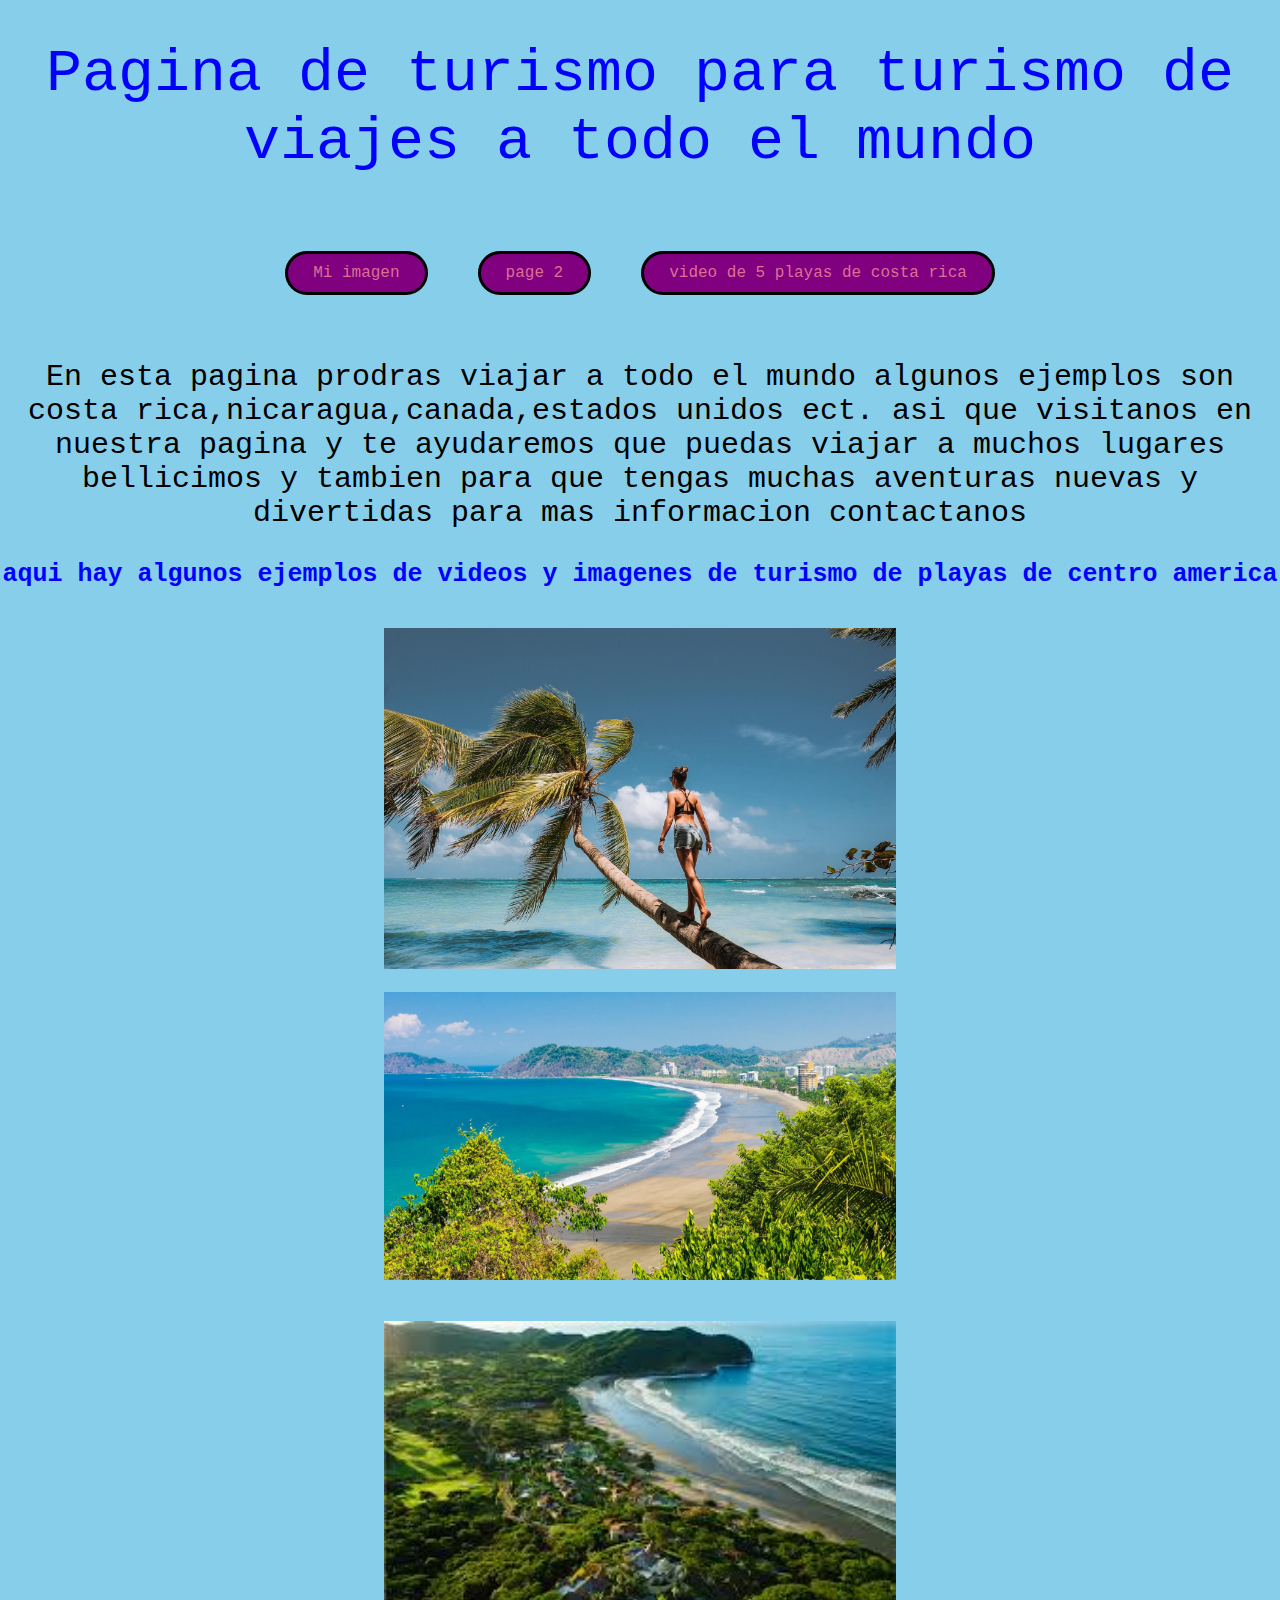
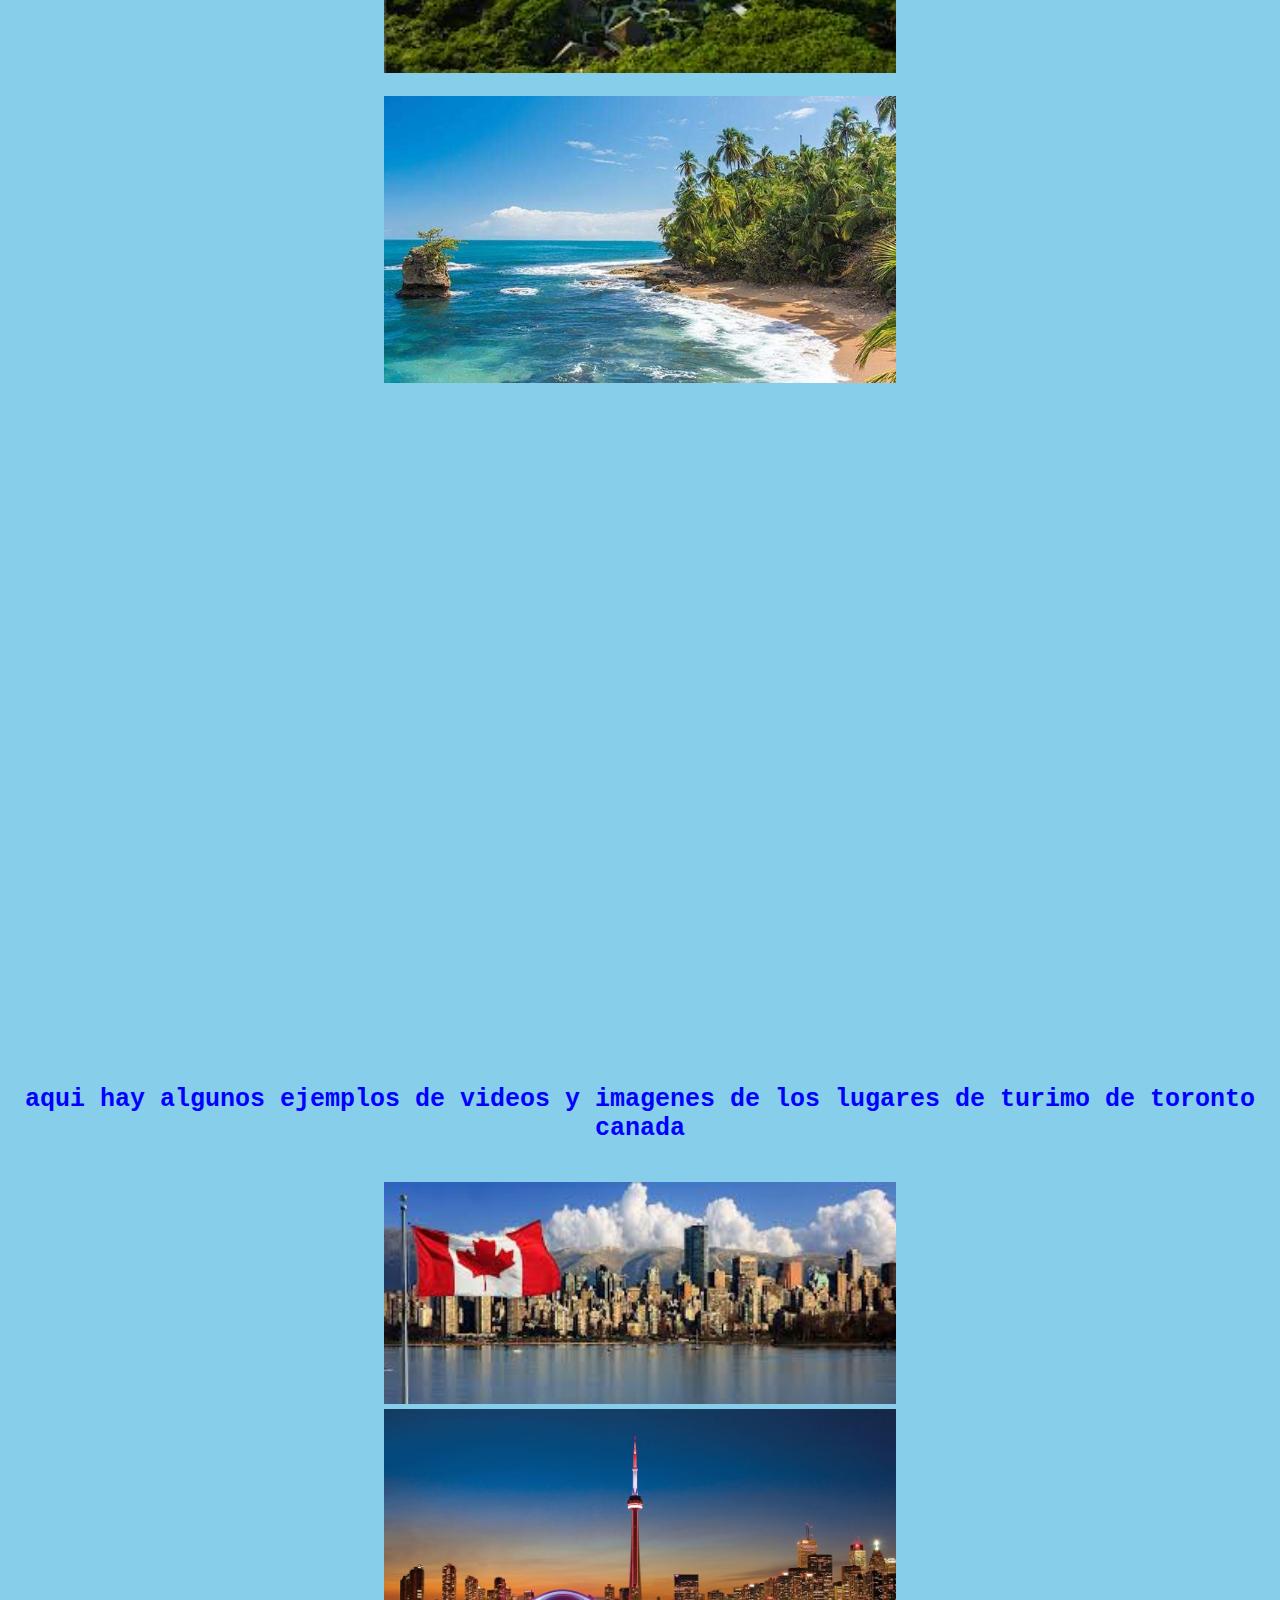
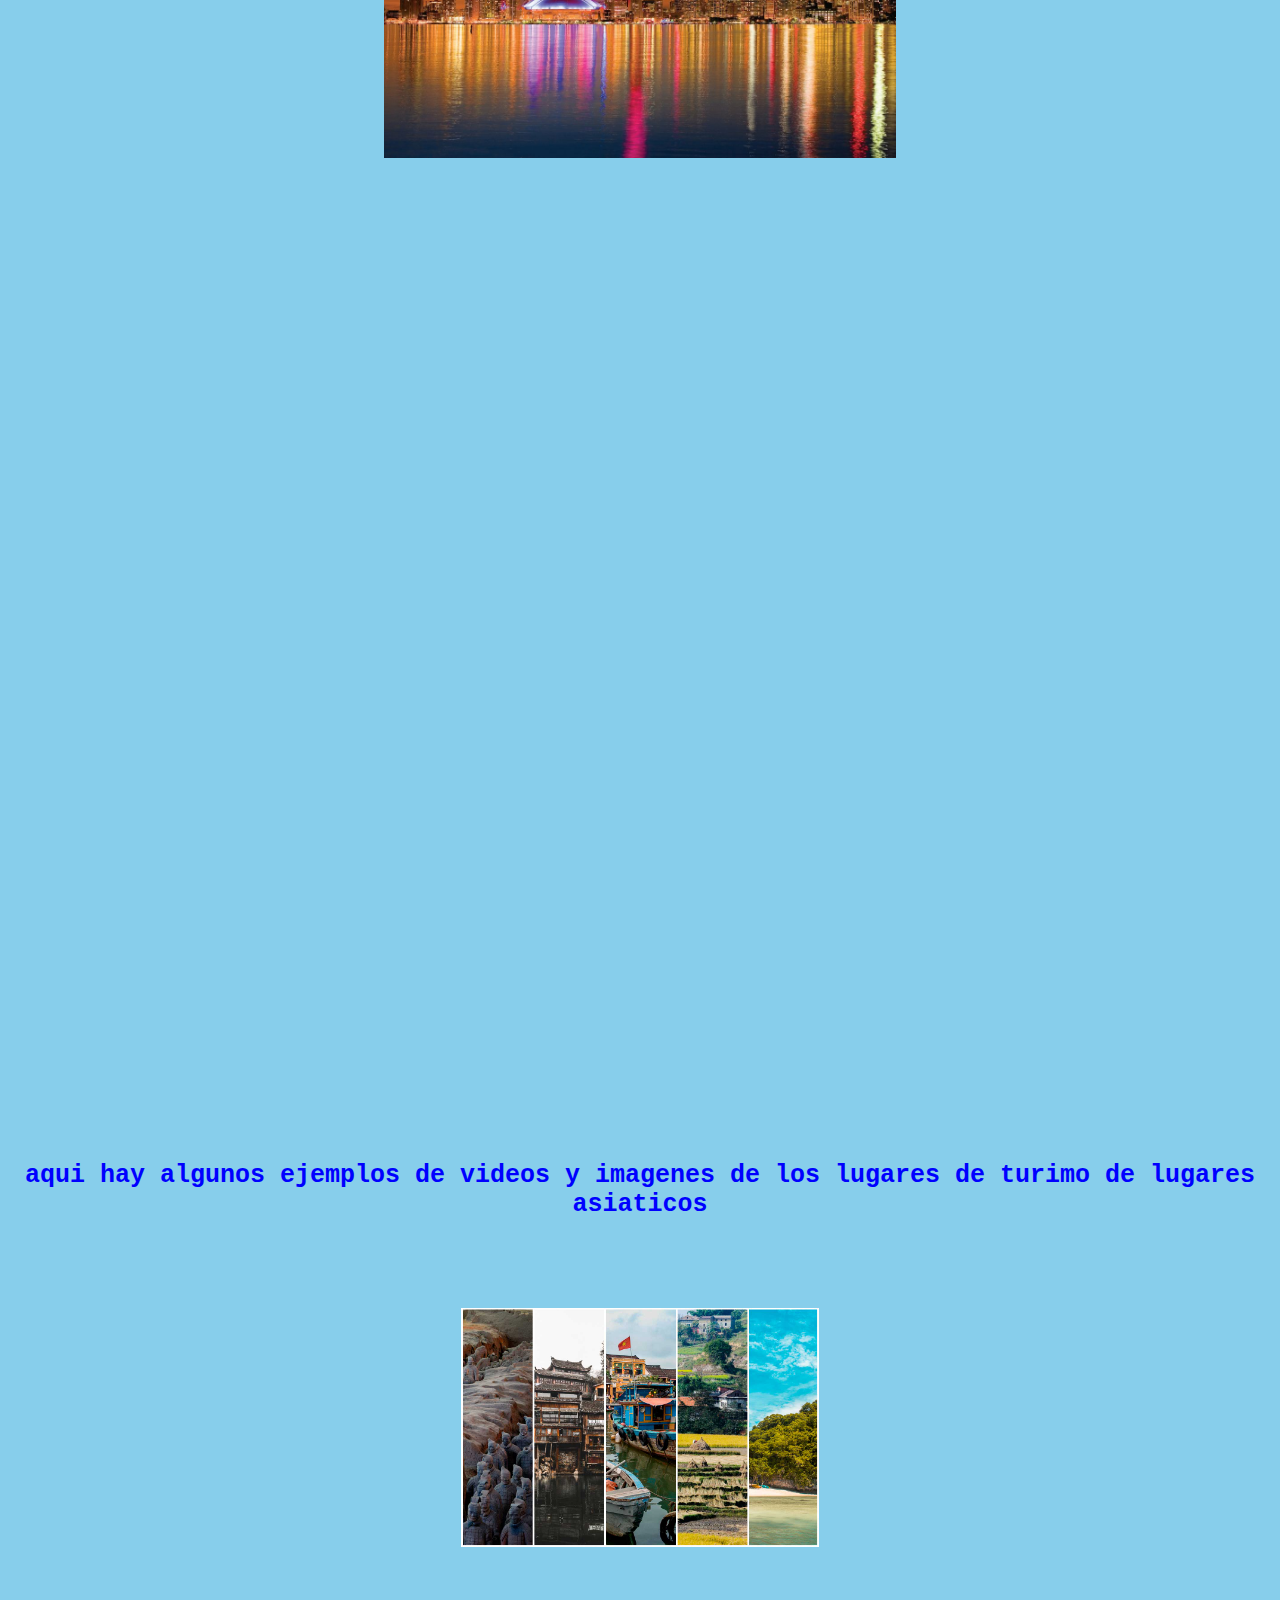
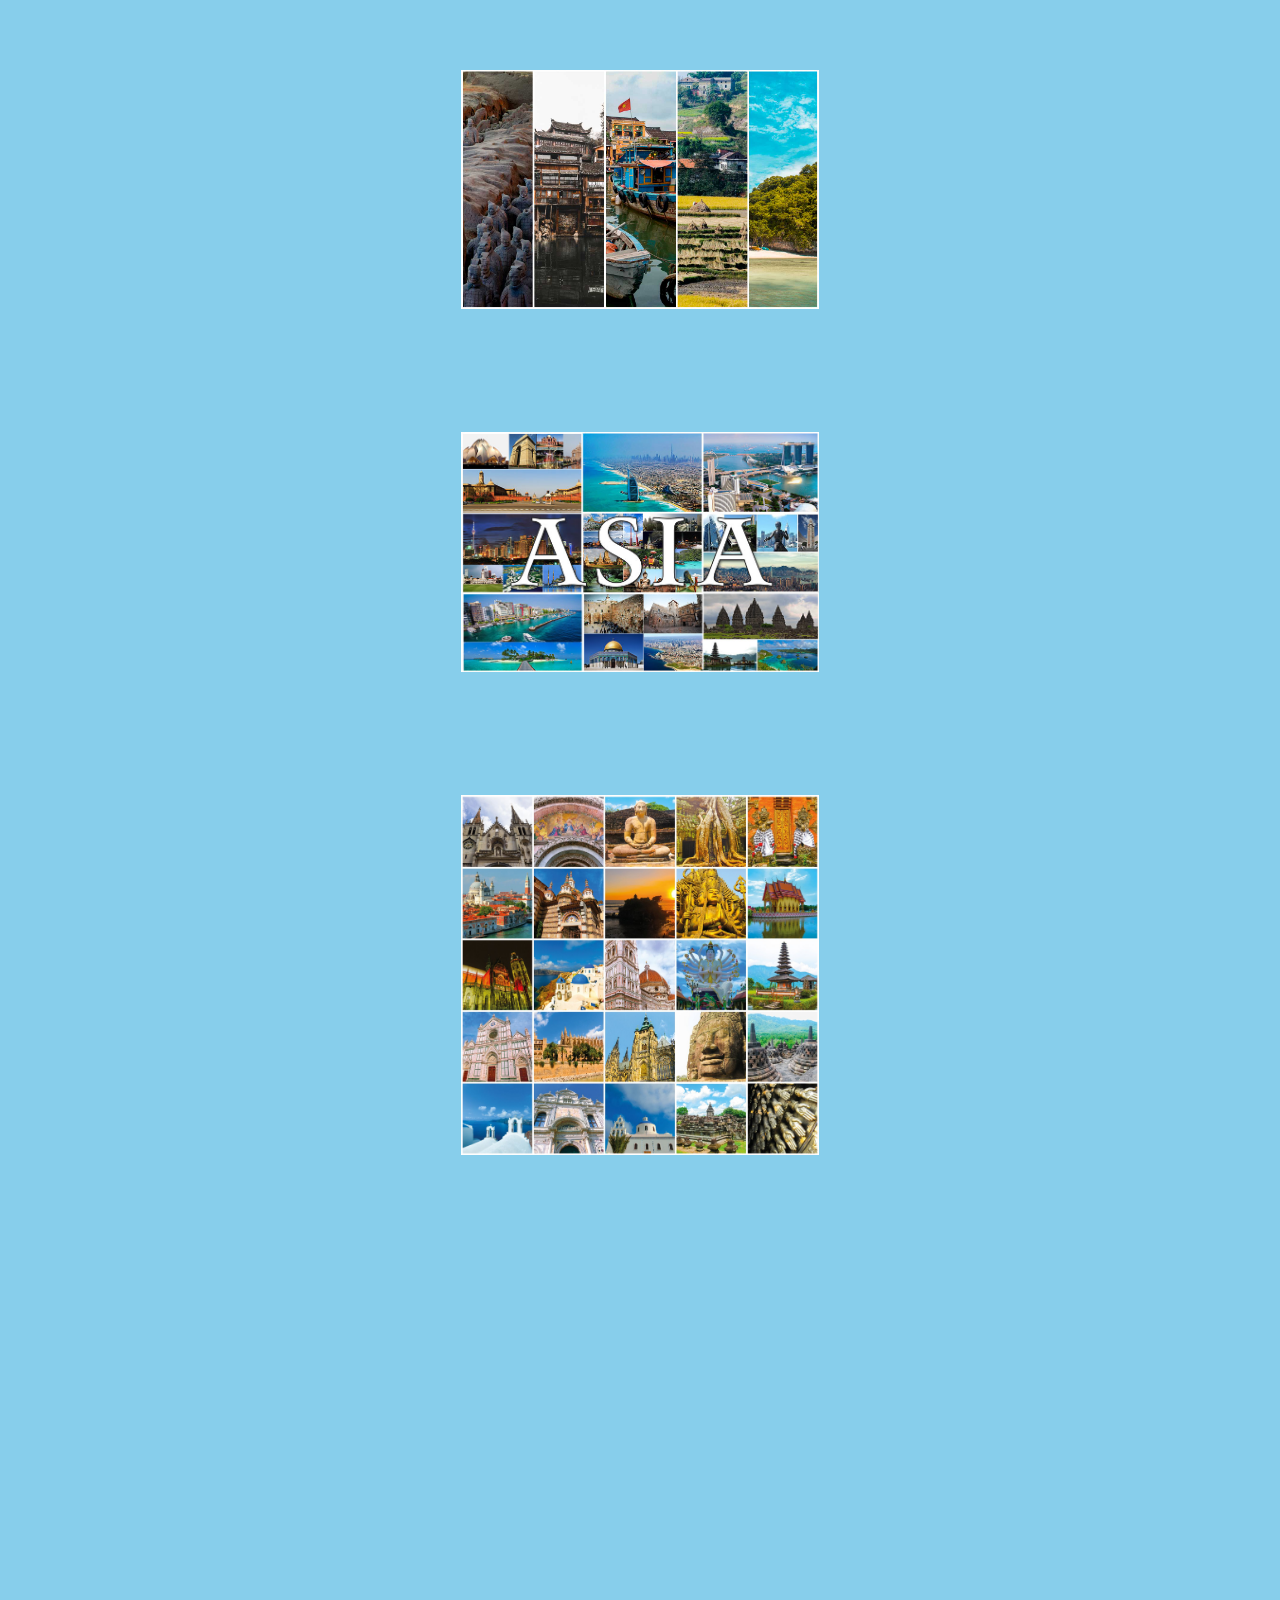
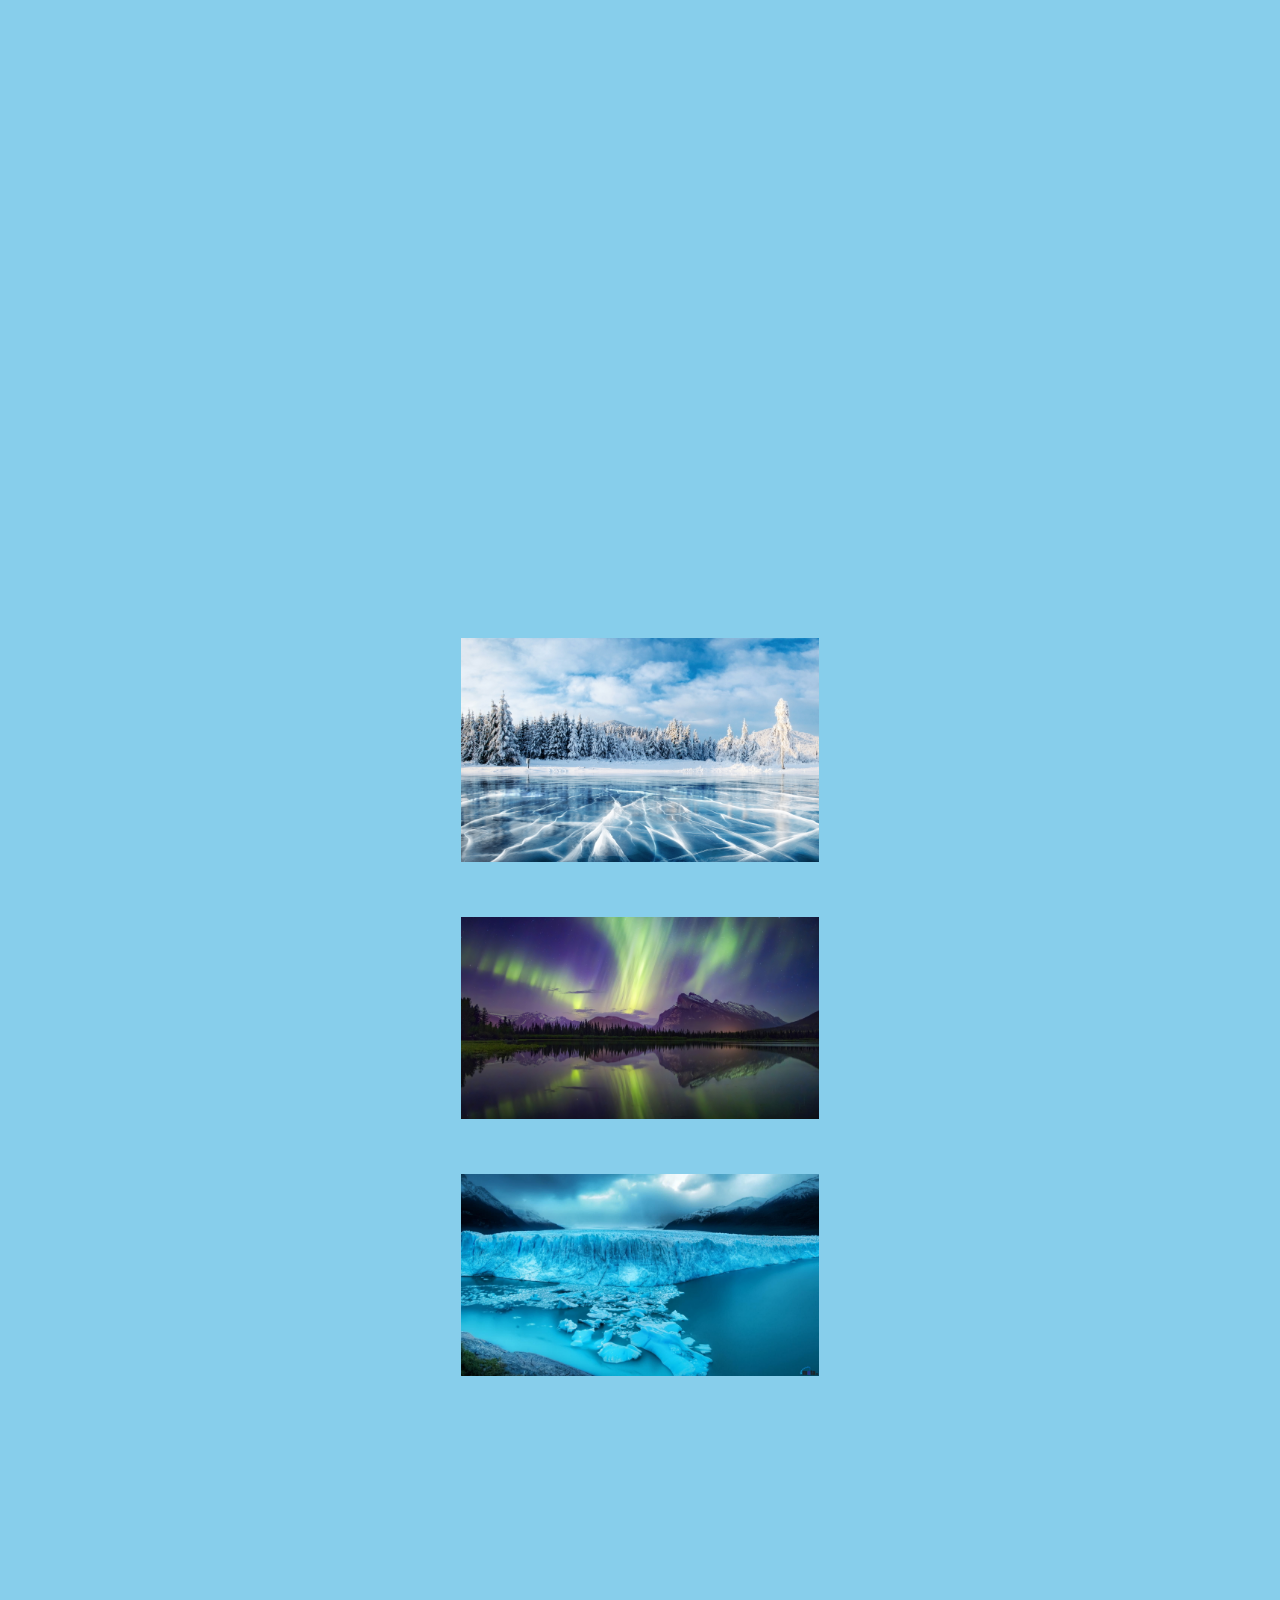
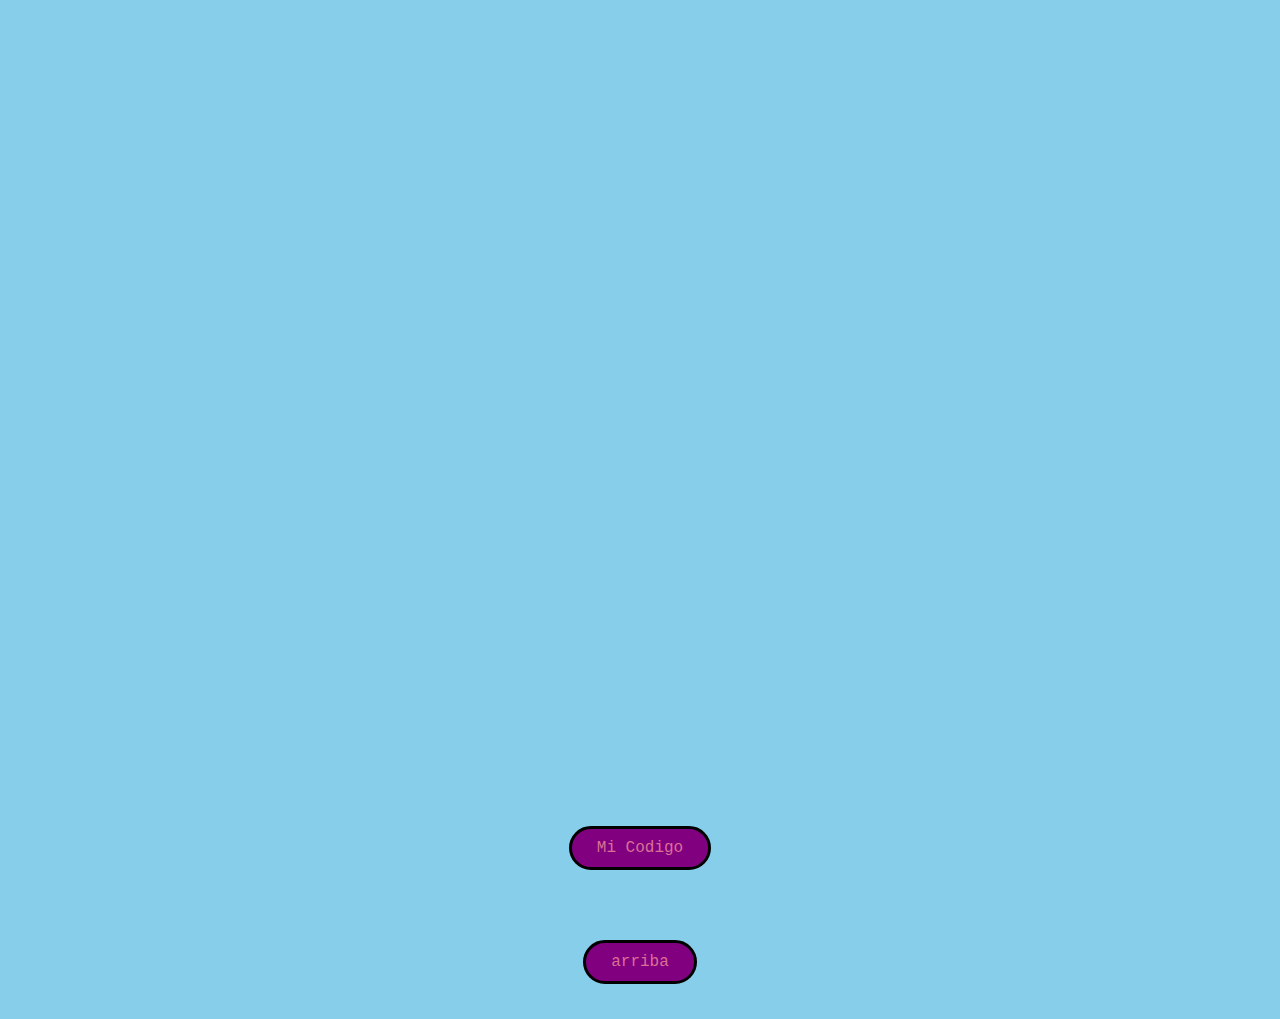
<file: index.html>
<!DOCTYPE html>
<html>
<head>
	<meta charset="utf-8">
	<meta name="viewport" content="width=device-width, initial-scale=1">
	<title>mi pagina hecha por mermelada</title>
<link rel="stylesheet" type="text/css" href="./styles/styles.css">
</head>
<body>
    <h1 id="#top">Pagina de turismo para turismo de viajes a todo el mundo</h1>
    <div id="flex-nav">
        <a href="#home-image"> Mi imagen</a>
        <a href="./pages/page2.html"> page 2</a>
        <a href="#video">video de 5 playas de costa rica</a>
    </div>

    <p>En esta pagina prodras viajar a todo el mundo algunos ejemplos son costa rica,nicaragua,canada,estados unidos ect. asi que visitanos en nuestra pagina y te ayudaremos que puedas viajar a muchos lugares bellicimos y tambien para que tengas muchas aventuras nuevas y divertidas para mas informacion contactanos</p>

    <h2 id="copy1">aqui hay algunos ejemplos de videos y imagenes de turismo de playas de centro america</h2>
    <br>
    <div lass="image-container" id="home-image">
        <img src="./images/Nicaragua-beach2.jpg">
    </div>
    <br>
    <div id="video">

    <div lass="image-container" id="home-image"> 
        <img src="./images/Costa_Rica-beach.jpg">
    </div>
    <br>
    <br>
    <div lass="image-container" id="home-image"> 
        <img src="./images/Nicaragua-beach.jpg">
    </div>
    <br>
    <div lass="image-container" id="home-image"> 
        <img src="./images/Costa_Rica.jpg">
    </div>
    <br>
    <iframe width="560" height="315" src="https://www.youtube.com/embed/7waCoqkIRDQ?si=ylrIm_Vqic9XGKWw" title="YouTube video player" frameborder="0" allow="accelerometer; autoplay; clipboard-write; encrypted-media; gyroscope; picture-in-picture; web-share" allowfullscreen></iframe>
    <br>
    <iframe width="560" height="315" src="https://www.youtube.com/embed/Epjv329Agm4?si=9VYjyW9KWirOvv0t" title="YouTube video player" frameborder="0" allow="accelerometer; autoplay; clipboard-write; encrypted-media; gyroscope; picture-in-picture; web-share" allowfullscreen></iframe>
    <br>
    <br>

    <h2 id="copy1">aqui hay algunos ejemplos de videos y imagenes de los lugares de turimo de toronto canada</h2>
    <br>
    <div lass="image-container" id="home-image"> 
        <img src="./images/vancouver-canada.jpg">
    <br>
    <div lass="image-container" id="home-image"> 
        <img src="./images/toronto-canada.jpg">
    </div>
    <br>
    <iframe width="560" height="315" src="https://www.youtube.com/embed/AiRISU4CYuQ?si=N-dpz5uQbTpxsb9s&amp;start=3" title="YouTube video player" frameborder="0" allow="accelerometer; autoplay; clipboard-write; encrypted-media; gyroscope; picture-in-picture; web-share" allowfullscreen></iframe>
    <br>
    <iframe width="560" height="315" src="https://www.youtube.com/embed/iy1GrAq6l2Q?si=dLctNYxuEemkBbBS&amp;start=3" title="YouTube video player" frameborder="0" allow="accelerometer; autoplay; clipboard-write; encrypted-media; gyroscope; picture-in-picture; web-share" allowfullscreen></iframe>
    <br>
    <iframe width="560" height="315" src="https://www.youtube.com/embed/f7JpN8PS1lU?si=3C0J3vHNFWicTxEq&amp;start=3" title="YouTube video player" frameborder="0" allow="accelerometer; autoplay; clipboard-write; encrypted-media; gyroscope; picture-in-picture; web-share" allowfullscreen></iframe>
    <br>
    <h2 id="copy1">aqui hay algunos ejemplos de videos y imagenes de los lugares de turimo de lugares asiaticos</h2>
    <br>
    <div class="image-container" id="home-image"> 
        <img src="./images/portada_asia_1200x800.jpeg">
    </div>
    <br>
    <div class="image-container" id="home-image"> 
        <img src="./images/portada_asia_1200x800.jpeg">
    </div>
    <br>
    <div class="image-container" id="home-image"> 
        <img src="./images/asia.jpeg">
    </div>
    <br>
    <div class="image-container" id="home-image"> 
        <img src="./images/eebef5a5af372ed30ac9b7fab0cd147c.jpeg">
    </div>
    <br>
    <iframe width="560" height="315" src="https://www.youtube.com/embed/5exTFQvNtD0?si=aToOTZMxJsgobC9W&amp;start=3" title="YouTube video player" frameborder="0" allow="accelerometer; autoplay; clipboard-write; encrypted-media; gyroscope; picture-in-picture; web-share" allowfullscreen></iframe>
    <br>
    <iframe width="560" height="315" src="https://www.youtube.com/embed/GIjt3QmIqjM?si=_j15-5-GztprnTsY&amp;start=3" title="YouTube video player" frameborder="0" allow="accelerometer; autoplay; clipboard-write; encrypted-media; gyroscope; picture-in-picture; web-share" allowfullscreen></iframe>
    <br>
    <iframe width="560" height="315" src="https://www.youtube.com/embed/kzTNHkdJSts?si=qKhdaCrpe5Z2-4K6&amp;start=3" title="YouTube video player" frameborder="0" allow="accelerometer; autoplay; clipboard-write; encrypted-media; gyroscope; picture-in-picture; web-share" allowfullscreen></iframe>
    <br>


    <div class="image-container">
        <img src="./images/frozen-lake.jpg" alt="frozen lake"></img>
    </div>
    
    
    <div class="image-container">
        <img src="./images/northern-lights.jpg" alt="northern lights">
    </div>
    
    
    <div class="image-container">
        <img src="./images/frozen-beauty.jpg" alt="frozen beauty">
    </div>




    <iframe width="560" height="315" src="https://www.youtube.com/embed/ldOeFXvmjPA?si=NCQJM3UjqnL6UZgG" title="YouTube video player" frameborder="0" allow="accelerometer; autoplay; clipboard-write; encrypted-media; gyroscope; picture-in-picture; web-share" allowfullscreen></iframe>
    <br>
    
    <iframe width="560" height="315" src="https://www.youtube.com/embed/XIpQg84wAf8?si=WFgi6CYmgmephcPf" title="YouTube video player" frameborder="0" allow="accelerometer; autoplay; clipboard-write; encrypted-media; gyroscope; picture-in-picture; web-share" allowfullscreen></iframe>
    <br>
    
    <iframe width="560" height="315" src="https://www.youtube.com/embed/ONTqWR6jDCk?si=1ZSeKsF-1sBkmQbb" title="YouTube video player" frameborder="0" allow="accelerometer; autoplay; clipboard-write; encrypted-media; gyroscope; picture-in-picture; web-share" allowfullscreen></iframe>
    <br>


    <div id="flex-nav-bottom">
        <a href="https://github.com/antoniojr100/Meyrelyng" target="_blank">Mi Codigo</a>
        <a href="#top">arriba</a>
    </div>
</body>
</html>
</file>
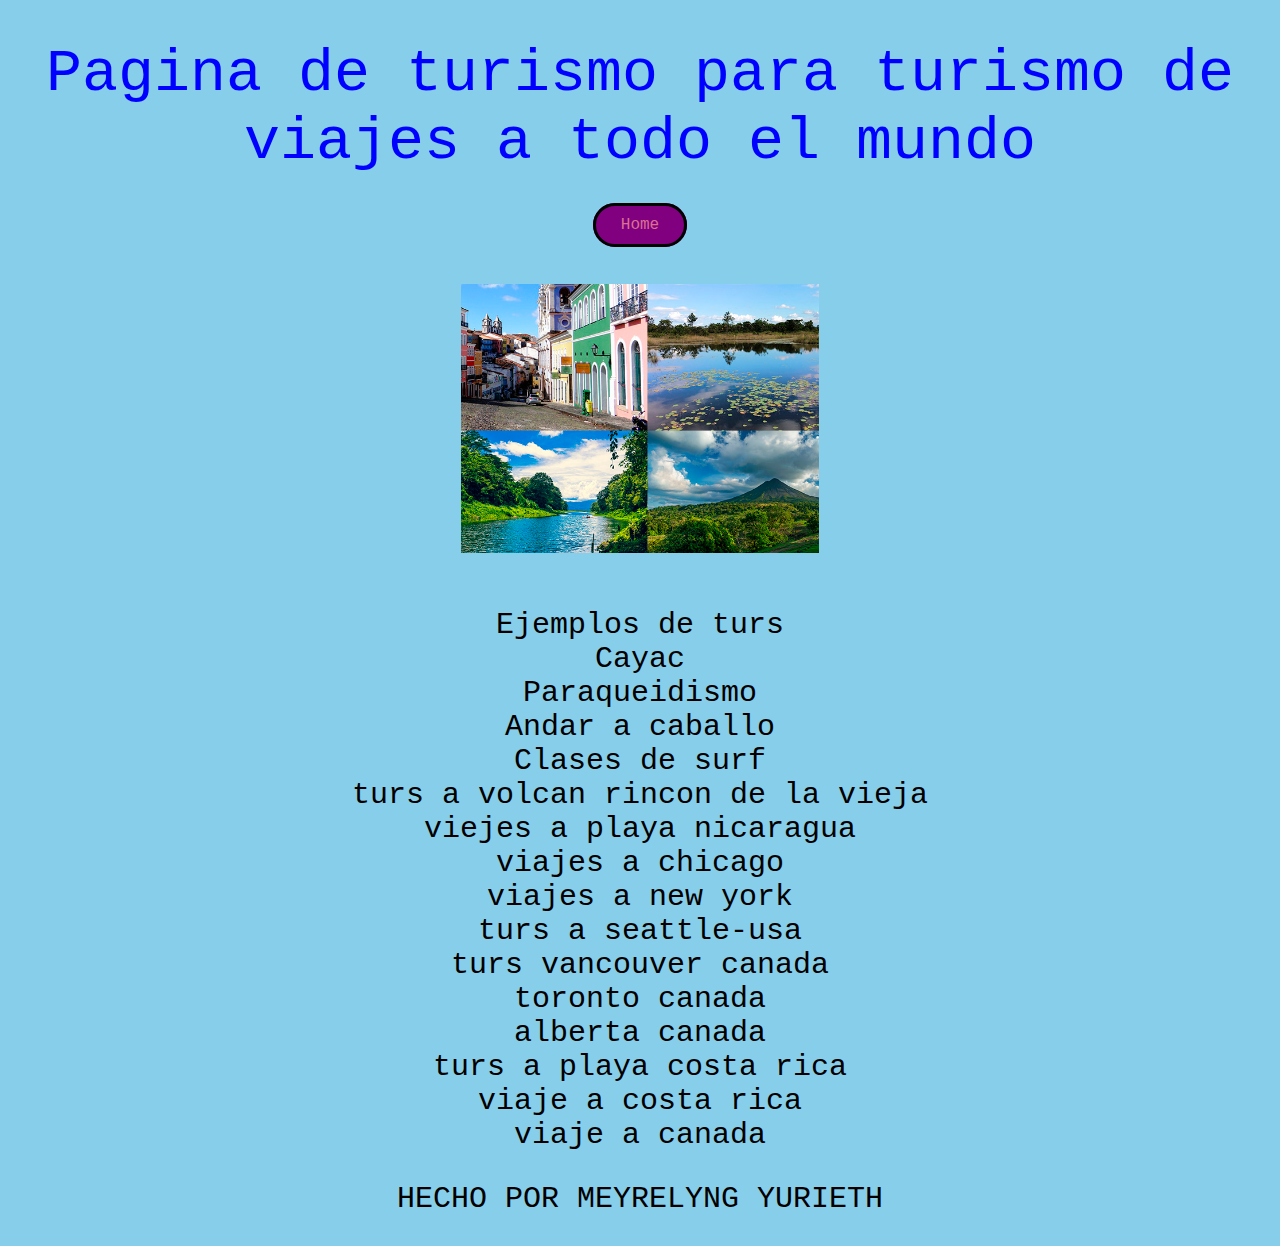
<file: pages/page2.html>
<!DOCTYPE html>
<html>
<head>
	<meta charset="utf-8">
	<meta name="viewport" content="width=device-width, initial-scale=1">
	<title>Page 2</title>
	<link rel="stylesheet" type="text/css" href="../styles/styles.css">
</head>
<body>
	<h1>Pagina de turismo para turismo de viajes a todo el mundo</h1>
	<a href="../index.html">Home</a>
	<div class="image-container" id="image-2"> 
	    <img src="../images/web.jpg">	
    </div>

    <ul>
        <li> Ejemplos de turs</li>	
        <li> Cayac</li>
        <li>Paraqueidismo</li>
        <li> Andar a caballo</li>
        <li>Clases de surf</li>
        <li> turs a volcan rincon de la vieja </li>
        <li>viejes a playa nicaragua</li>
        <li>viajes a chicago</li>
        <li>viajes a new york</li>
        <li>turs a seattle-usa</li>
        <li>turs vancouver canada</li>
        <li>toronto canada</li>
        <li>alberta canada</li>
        <li>turs a playa costa rica</li>
        <li> viaje a costa rica</li>
        <li>viaje a canada</li>

    </ul>
    <footer>
        <p>HECHO POR MEYRELYNG YURIETH</p>
    </footer>
</body>
</html>
</file>
<file: styles/styles.css>
html{
    scroll-behavior: smooth;
    font-family: "Courier New";
}
body{ 
	background-color:	skyblue;
	text-align: center;
	margin:0 auto;
	text-align: center;
}
h1 {
    font-weight:60;
    font-size: 60px;
    color:blue;
}

#copy1{
    font-size: 25px;
    color:blue;
}

ul{
    list-style-type:none;
    padding: 0;
}

ul,p{
	font-size: 30px;
}

.image-container{
    width: 70%;
    margin: 50px auto;
}

img{
    width: 40%;
}

a{
	text-decoration:none;
	color:palevioletred;
	background-color: purple;
	border:3px solid black;
	padding:10px 25px;
	margin:35px 25px;
	border-radius: 60px;
	transition-duration: .3s;
	max-width: 30%;
}

a:hover{
	color:white;
	border:3px solid white;
}

iframe{
    max-width: 90vw;
}

#flex-nav{
	display: flex;
	flex-wrap: wrap;
	justify-content: center;
}

#flex-nav-bottom{
	display: flex;
	flex-direction: column;
	justify-content: space-between;
	align-items: center;
}
/* asia.jpeg */
</file>
